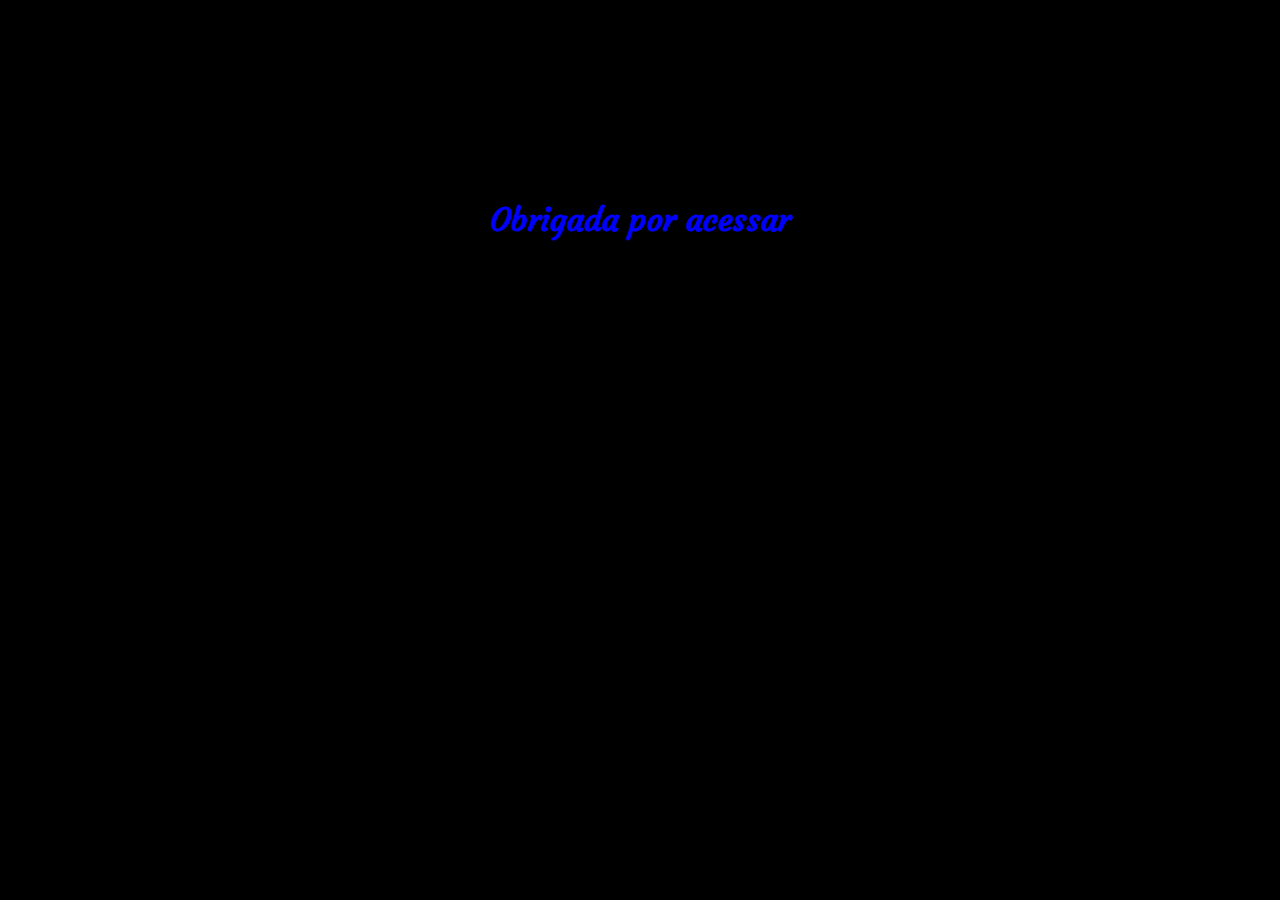
<file: página02.html>
<!DOCTYPE html>
<html lang="pt-br">
<head>
    <meta charset="UTF-8">
    <meta name="viewport" content="width=device-width, initial-scale=1.0">
    <title>Página Verificada</title>
    <link rel="stylesheet" href="style02.css">
</head>
<body>
    <h1>Obrigada por acessar</h1>
    <a href=""></a>
</body>
</html>
</file>
<file: style02.css>
@charset "UTF-8";

@import url('https://fonts.googleapis.com/css2?family=Courgette&family=Roboto:wght@400;900&display=swap');

*{
    margin: 0px;
    padding: 0px;

} 

body{
    background-color: black;

}

h1{
    display: flex;
    justify-content: center;
    margin-top: 200px;
    color: blue;
    font-family: 'Courgette', cursive;
}
</file>
